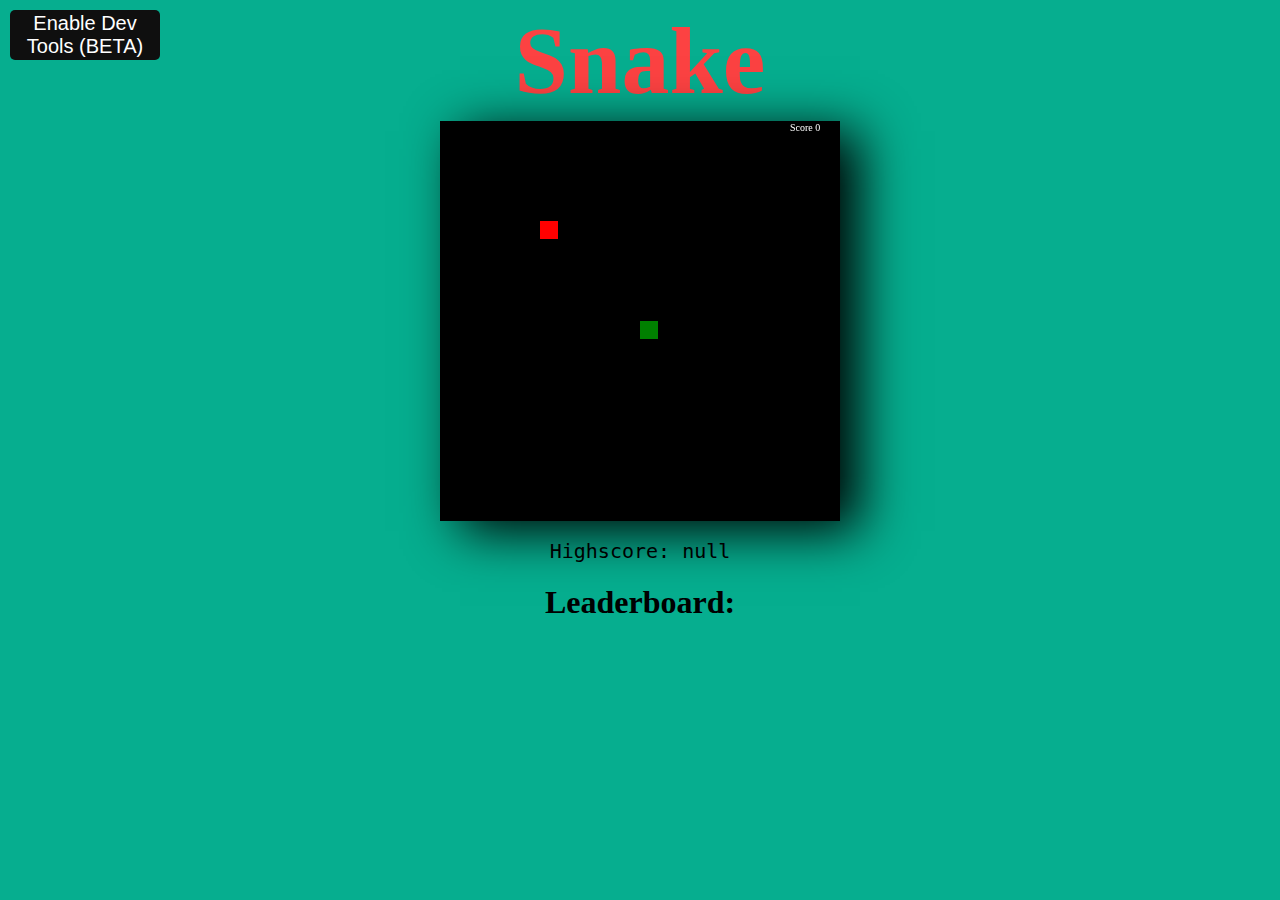
<file: index.html>
<!doctype html>
<html lang="en">
<head>
    <meta charset="UTF-8">
    <meta name="viewport"
          content="width=device-width, user-scalable=no, initial-scale=1.0, maximum-scale=1.0, minimum-scale=1.0">
    <meta http-equiv="X-UA-Compatible" content="ie=edge">
    <title>Snake Game</title>
    <link rel="stylesheet" href="style.css">
</head>
<body>


<link rel="stylesheet" href="style.css">
<h1 class="title">Snake</h1>
<canvas id="game" width="400" height="400"></canvas>
<br><div id="ip">
</div>
<div id="restart">
</div>
<div class="highscore" id="highscore">
</div>

    <!-- Trigger/Open The Modal -->
    <button class="speedBtn" id="myBtn">Set Speed</button>

    <!-- The Modal -->
    <div id="myModal" class="modal">

        <!-- Modal content -->
        <div class="modal-content">
            <span class="close">&times;</span>
            <input type="number" id="speedInput" placeholder="Set the speed">
            <button onclick="setSpeed()"id="speedButton">Set speed</button>
            <h3>Anything above 50 will make you immediately lose the game</h3>
            <h4>Default speed is 9</h4>
        </div>

    </div>


<!-- Trigger/Open The Modal-->
<button class="bgButton" id="bgButton">Set Background Color</button>

<!-- The Modal -->
<div id="bgModal" class="bgModal">

    <!-- Modal content -->
    <div class="bg-content">
        <span class="close">&times;</span>
        <input  class="bgInput" type="color" id="bgInput" placeholder="Set the background color">
        <button onclick="setBg()"id="bgButtonn">Set background</button>
        <h3>Changing the color to red will make the apple invisable</h3>
        <h4>Default background is black</h4>
    </div>

</div>


<button class="nameButton" id="nameButton">Set Username</button>

<!-- The Modal -->
<div id="nameModal" class="nameModal">

    <!-- Modal content -->
    <div class="name-content">
    <!--Input username-->
        <span class="close">&times;</span>
        <input  class="nameInput" type="text" id="nameInput" placeholder="Set the username">
        <button onclick="setName()"id="nameButtonn">Set username</button>
        <h3>This will be your username in the leaderboard</h3>


    </div>

</div>





<span class="fps" id="fps">--</span></div>

<div class="devWarning" id="devWarning">
    <span class="close"></span>
    <div class="dev-content">
        <h2>ENABLING DEV TOOLS WILL RESET YOUR HIGH SCORE, CONTINUE?</h2>
        <button onclick="enableDevTools()">Yes</button>
        <button onclick="disableDevTools()">No</button>
    </div>
</div>


<button id="colorBtn" class="setColorBtn">Set Tail Color</button>

<div class="colorModal" id="colorModal">
    <span class="close"></span>
    <div class="color-content">
        <input  default="green" class="colorInput" type="color" id="colorInput">
        <button onclick="setColor()">Set color</button>
        <h3 id="colorWarning">Warning: Setting the color to black will make the game unplayable</h3>
    </div>
</div>


<button id="appleBtn" class="appleBtn">Set Custom Apple Color</button>

<div class="appleModal" id="appleModal">
    <span class="close"></span>
    <div class="apple-content">
        <input  default="red" class="appleInput" type="color" id="appleInput">
        <button onclick="setAppleColor()">Set color</button>
        <h3 id="appleWarning">Warning: Setting the color to the color background will make the apple invisible</h3>
    </div>
</div>



<!--
<button id="soundBtn" class="setSoundBtn">Set Custom Sound</button>

<div class="soundModal" id="soundModal">
    <span class="close"></span>
    <div class="sound-content">
    <h2>Upload a custom sound</h2>
    <input class="inputSound" type="file" id="soundInput">

</div>
-->







<button id="devBtn" onclick="devTools()" class="devtools">Enable Dev Tools (BETA)</button>






<div id="leaderboard">
    <h1>Leaderboard:</h1>
    <div id="leaderboardContent">
    </div>
</div>



<link rel="stylesheet" href="style.css">
<script src="index.js"></script>
<script src="modal.js"></script>
</div>
</body>
</html>
</file>
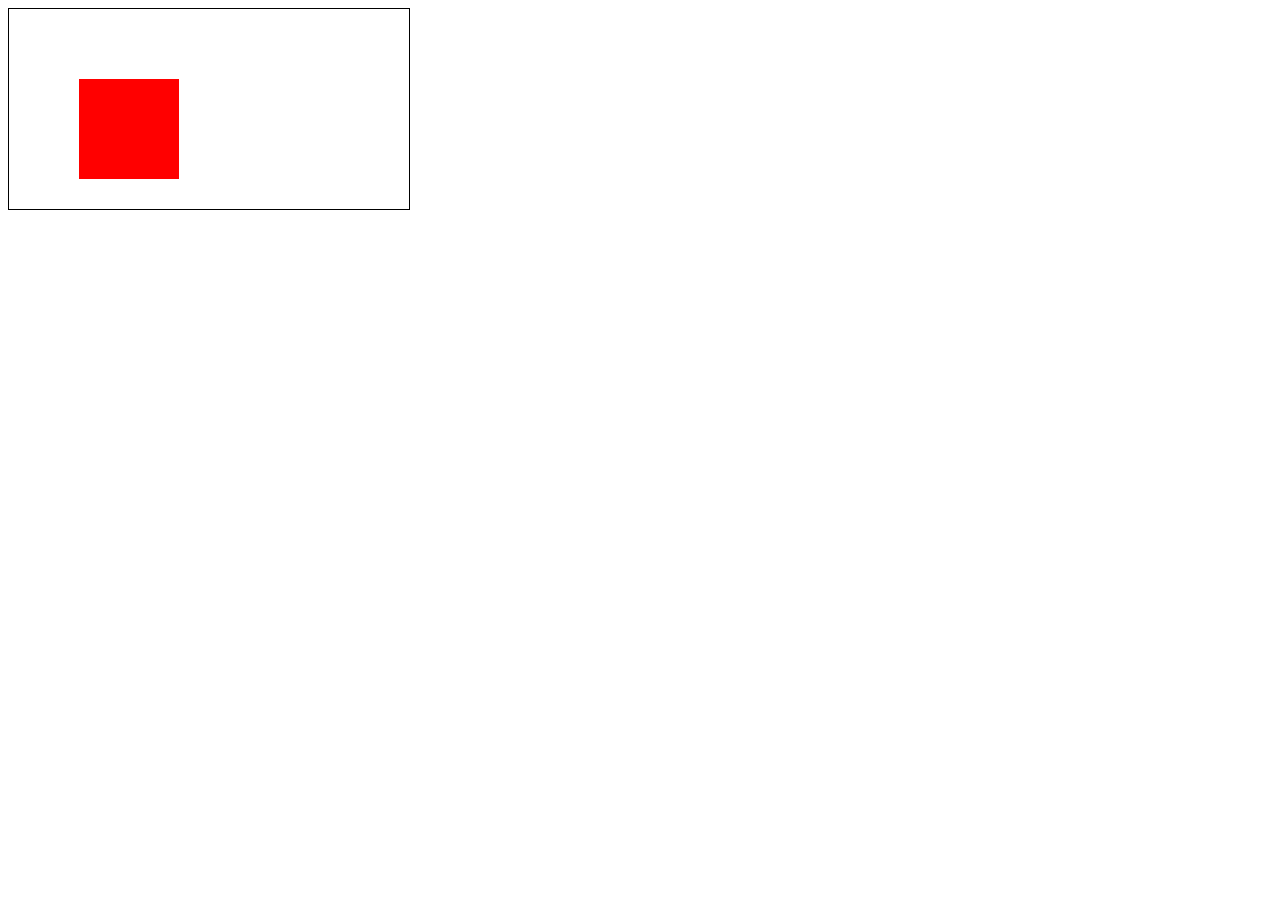
<file: canvas.html>
<!DOCTYPE html>
<html lang="en">
<head>
    <meta charset="UTF-8">
    <title>Title</title>
    <style>
        canvas {
            border: 1px solid black;
        }
    </style>
</head>
<body>


<canvas id="canvas" width="400" height="200"></canvas>

<script>
    const canvas = document.getElementById('canvas');
    const ctx = canvas.getContext("2d");
    const canvasWidth = canvas.width;
    const canvasHeight = canvas.height;
    const tile = 100;
    let  maxX= canvasWidth - tile
    let maxY = canvasHeight - tile;
    let x = 0;
    let y = 0;
    let step = 10;


    /* top: y == 0
    * bottom: y == maxY
    * left:  x == 0
    * right: x == maxX
    *   */

    function drawRect() {
        ctx.fillStyle = "red";
        ctx.fillRect(x,y, tile, tile);


    }

    function gameLoop() {
        ctx.clearRect(0, 0, canvasWidth, canvasHeight)
        if(y < maxY){
            y += step;
        }
        if(x <= maxX - step){

            x+=step;
        }


        drawRect()
        setTimeout(gameLoop, 100)
    }
    gameLoop()
</script>
</body>
</html>
</file>
<file: style.css>
body {
    -webkit-user-select: none;
    margin: 0px;
    padding: 0px;
    display: flex;
    flex-direction: column;
    justify-content: center;
    align-items: center;
    background-color: #06ae8f;

}
.title {
    font-family: "Bauhaus 93";
    color: #fc4242;
    font-size: 96px;
    margin: 5px;
    text-align: center;

}

#popup {
    background-color: #fc4242;
    border: #72f3db solid 2px;
    font-family: 'Roboto', sans-serif;
    color: white;
    visibility: hidden;
    min-width: 250px;
    margin-left: -125px;
    text-align: center;
    border-radius: 4px;
    padding: 16px;
    position: fixed;
    z-index: 1;
    left: 50%;
    bottom: 30px;
    font-size: 17px;
}

#popup.show {
    visibility: visible;
    animation: fadein 0.5s, fadeout 0.5s 2.5s;
}

@-webkit-keyframes fadein {
    from {bottom: 0; opacity: 0;} 
    to {bottom: 30px; opacity: 1;}
  }
  
  @keyframes fadein {
    from {bottom: 0; opacity: 0;}
    to {bottom: 30px; opacity: 1;}
  }
  
  @-webkit-keyframes fadeout {
    from {bottom: 30px; opacity: 1;} 
    to {bottom: 0; opacity: 0;}
  }
  
  @keyframes fadeout {
    from {bottom: 30px; opacity: 1;}
    to {bottom: 0; opacity: 0;}
  }


.devtools {
    width: 150px;
    height: 50px;
    background-color: #0f0f0f;
    color: white;
    font-size: 20px;
    border: none;
    border-radius: 5px;
    margin: 10px;
    cursor: pointer;
    position: fixed;
    top: 0;
    left: 0;
}

canvas{
    box-shadow: black 20px 10px 50px;
}

button {
    width: 150px;
    height: 50px;
    background-color: #0f0f0f;
    color: white;
    font-size: 20px;
    border: none;
    border-radius: 10px;
    margin: 10px;
    cursor: pointer;
}

.leaderboard {
    display: none;
    /*put this to the middle right*/
    position: fixed;
    right: 0;
    top: 50%;
    transform: translateY(-50%);
    background-color: #0f0f0f;
    color: white;
    font-size: 20px;
    height: 230px;
    border: none;
    border-radius: 10px;
    margin: 10px;
}

.leaderboardContent {
height: available;
}

.speedBtn {
    width: 150px;
    height: 50px;
    background-color: #0f0f0f;
    color: white;
    font-size: 20px;
    border: none;
    border-radius: 10px;
    margin: 10px;
    cursor: pointer;
    display: none;
}

input {
    width: 200px;
    height: 50px;
    background-color: #0f0f0f;
    color: white;
    font-size: 20px;
    border: none;
    border-radius: 10px;
    margin: 10px;
    cursor: text;
}

.colorInput {
    height: 50px;
    background-color: #0f0f0f;
    color: white;
    font-size: 20px;
    border: none;
    border-radius: 10px;
    margin: 10px;
    cursor: default;
}



/* The Modal (background) */
.modal {
    display: none; /* Hidden by default */
    position: fixed; /* Stay in place */
    z-index: 1; /* Sit on top */
    left: 0;
    top: 0;
    width: 100%; /* Full width */
    height: 100%; /* Full height */
    overflow: auto; /* Enable scroll if needed */
    background-color: rgb(0,0,0); /* Fallback color */
    background-color: rgba(0,0,0,0.6); /* Black w/ opacity */
}

/* Modal Content/Box */
.modal-content {
    background-color: #b6b3b3;
    margin: 15% auto; /* 15% from the top and centered */
    padding: 20px;
    border: 1px solid #888;
    width: 40%; /* Could be more or less, depending on screen size */
    -webkit-animation-name: animatetop;
    -webkit-animation-duration: 0.4s;
    animation-name: animatetop;
    animation-duration: 0.4s
}

.dev-content {
    background-color: #b6b3b3;
    margin: 15% auto; /* 15% from the top and centered */
    padding: 20px;
    border: 1px solid #888;
    width: 40%; /* Could be more or less, depending on screen size */
    -webkit-animation-name: animatetop;
    -webkit-animation-duration: 0.4s;
    animation-name: animatetop;
    animation-duration: 0.4s
}



.fps {
    display: none;
    font-family: monospace;
    font-size: 40px;
    position:absolute;
    top:0;
    right:0;
    color: white;
    font-size: 30px;
    margin: 10px;

}

.devWarning {
    display: none; /* Hidden by default */
    position: fixed; /* Stay in place */
    z-index: 1; /* Sit on top */
    left: 0;
    top: 0;
    width: 100%; /* Full width */
    height: 100%; /* Full height */
    overflow: auto; /* Enable scroll if needed */
    background-color: rgb(0,0,0); /* Fallback color */
    background-color: rgba(0,0,0,0.6); /* Black w/ opacity */
    font-family: monospace;
    font-color: #ff0000;
}

.colorModal {
    display: none; /* Hidden by default */
    position: fixed; /* Stay in place */
    z-index: 1; /* Sit on top */
    left: 0;
    top: 0;
    width: 100%; /* Full width */
    height: 100%; /* Full height */
    overflow: auto; /* Enable scroll if needed */
    background-color: rgb(0,0,0); /* Fallback color */
    background-color: rgba(0,0,0,0.6); /* Black w/ opacity */
    font-family: monospace;
    font-color: #ff0000;
}

.color-content {
    background-color: #b6b3b3;
    margin: 15% auto; /* 15% from the top and centered */
    padding: 20px;
    border: 1px solid #888;
    width: 40%; /* Could be more or less, depending on screen size */
    -webkit-animation-name: animatetop;
    -webkit-animation-duration: 0.4s;
    animation-name: animatetop;
    animation-duration: 0.4s
}

.colorInput {
    cursor: pointer;
}

.bgModal {
    display: none; /* Hidden by default */
    position: fixed; /* Stay in place */
    z-index: 1; /* Sit on top */
    left: 0;
    top: 0;
    width: 100%; /* Full width */
    height: 100%; /* Full height */
    overflow: auto; /* Enable scroll if needed */
    background-color: rgb(0,0,0); /* Fallback color */
    background-color: rgba(0,0,0,0.6); /* Black w/ opacity */
    font-family: monospace;
    font-color: #ff0000;
}

.bg-content {
    background-color: #b6b3b3;
    margin: 15% auto; /* 15% from the top and centered */
    padding: 20px;
    border: 1px solid #888;
    width: 40%; /* Could be more or less, depending on screen size */
    -webkit-animation-name: animatetop;
    -webkit-animation-duration: 0.4s;
    animation-name: animatetop;
    animation-duration: 0.4s
}
.appleModal {
    display: none; /* Hidden by default */
    position: fixed; /* Stay in place */
    z-index: 1; /* Sit on top */
    left: 0;
    top: 0;
    width: 100%; /* Full width */
    height: 100%; /* Full height */
    overflow: auto; /* Enable scroll if needed */
    background-color: rgb(0,0,0); /* Fallback color */
    background-color: rgba(0,0,0,0.6); /* Black w/ opacity */
    font-family: monospace;
    font-color: #ff0000;
}

.apple-content {
    background-color: #b6b3b3;
    margin: 15% auto; /* 15% from the top and centered */
    padding: 20px;
    border: 1px solid #888;
    width: 40%; /* Could be more or less, depending on screen size */
    -webkit-animation-name: animatetop;
    -webkit-animation-duration: 0.4s;
    animation-name: animatetop;
    animation-duration: 0.4s
}


.nameModal {
    display: none; /* Hidden by default */
    position: fixed; /* Stay in place */
    z-index: 1; /* Sit on top */
    left: 0;
    top: 0;
    width: 100%; /* Full width */
    height: 100%; /* Full height */
    overflow: auto; /* Enable scroll if needed */
    background-color: rgb(0,0,0); /* Fallback color */
    background-color: rgba(0,0,0,0.6); /* Black w/ opacity */
    font-family: monospace;
    font-color: #ff0000;
}

.name-content {
    background-color: #b6b3b3;
    margin: 15% auto; /* 15% from the top and centered */
    padding: 20px;
    border: 1px solid #888;
    width: 40%; /* Could be more or less, depending on screen size */
    -webkit-animation-name: animatetop;
    -webkit-animation-duration: 0.4s;
    animation-name: animatetop;
    animation-duration: 0.4s
}



.bgInput {
    cursor: pointer;
}

.appleBtn {
    display: none;
}

.nameButton {
    display: none;
}

.appleInput {
    cursor: pointer;
}



/*
.soundModal {
    position: fixed; !* Stay in place *!
    z-index: 1; !* Sit on top *!
    left: 0;
    top: 0;
    width: 100%; !* Full width *!
    height: 100%; !* Full height *!
    overflow: auto; !* Enable scroll if needed *!
    background-color: rgb(0,0,0); !* Fallback color *!
    background-color: rgba(0,0,0,0.6); !* Black w/ opacity *!
    font-family: monospace;
    font-color: #ff0000;
}

.sound-content {
    background-color: #b6b3b3;
    margin: 15% auto; !* 15% from the top and centered *!
    padding: 20px;
    border: 1px solid #888;
    width: 40%; !* Could be more or less, depending on screen size *!
    -webkit-animation-name: animatetop;
    -webkit-animation-duration: 0.4s;
    animation-name: animatetop;
    animation-duration: 0.4s
}

.inputSound {
    width: 300px;
    height: 50px;
    background-color: #0f0f0f;
    color: white;
    font-size: 20px;
    border: none;
    border-radius: 10px;
    margin: 10px;
    cursor: text;
}
*/


.setColorBtn {
    display: none;
}

.setSoundBtn {
    display: none;
}

.bgButton {
    display: none;
    height: 50px;
    width: auto;
}

.highscore {
    font-family: monospace;
    font-size: 20px;
}


/* Add Animation */
@-webkit-keyframes animatetop {
    from {top:-300px; opacity:0}
    to {top:0; opacity:1}
}

@keyframes animatetop {
    from {top:-300px; opacity:0}
    to {top:0; opacity:1}
}

/* The Close Button */
.close {
    color: black;
    float: right;
    font-size: 28px;
    font-weight: bold;
}

.close:hover,
.close:focus {
    color: white;
    text-decoration: none;
    cursor: pointer;
}
</file>
